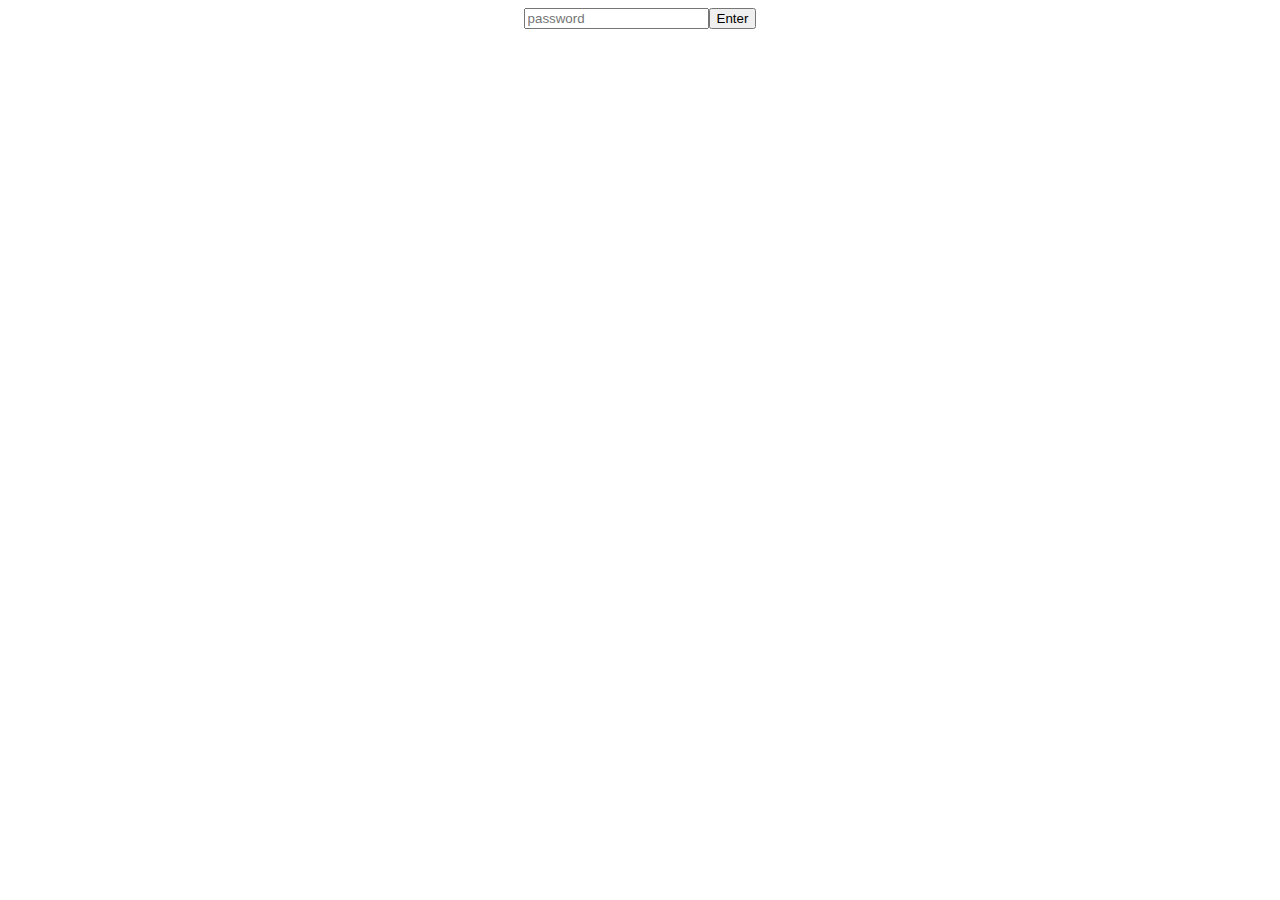
<file: index.html>
<!DOCTYPE html>
<html>
<head>
        <meta charset="utf-8">
        <meta name="description" content="A collection of dog images">
        <meta name="viewport" content="width=device-width, initial-scale=1">
        <title>Dogs</title>
        <link rel="stylesheet" href="styles.css">

</head>
<body class="whole">
<div class="select">
<input type="text" class="user-input" placeholder="password"><button class="enter">Enter</button>
</div>
</select>
<div class="photo-container">
</div>
<script src="script.js"></script>
</body>
</html>
</file>
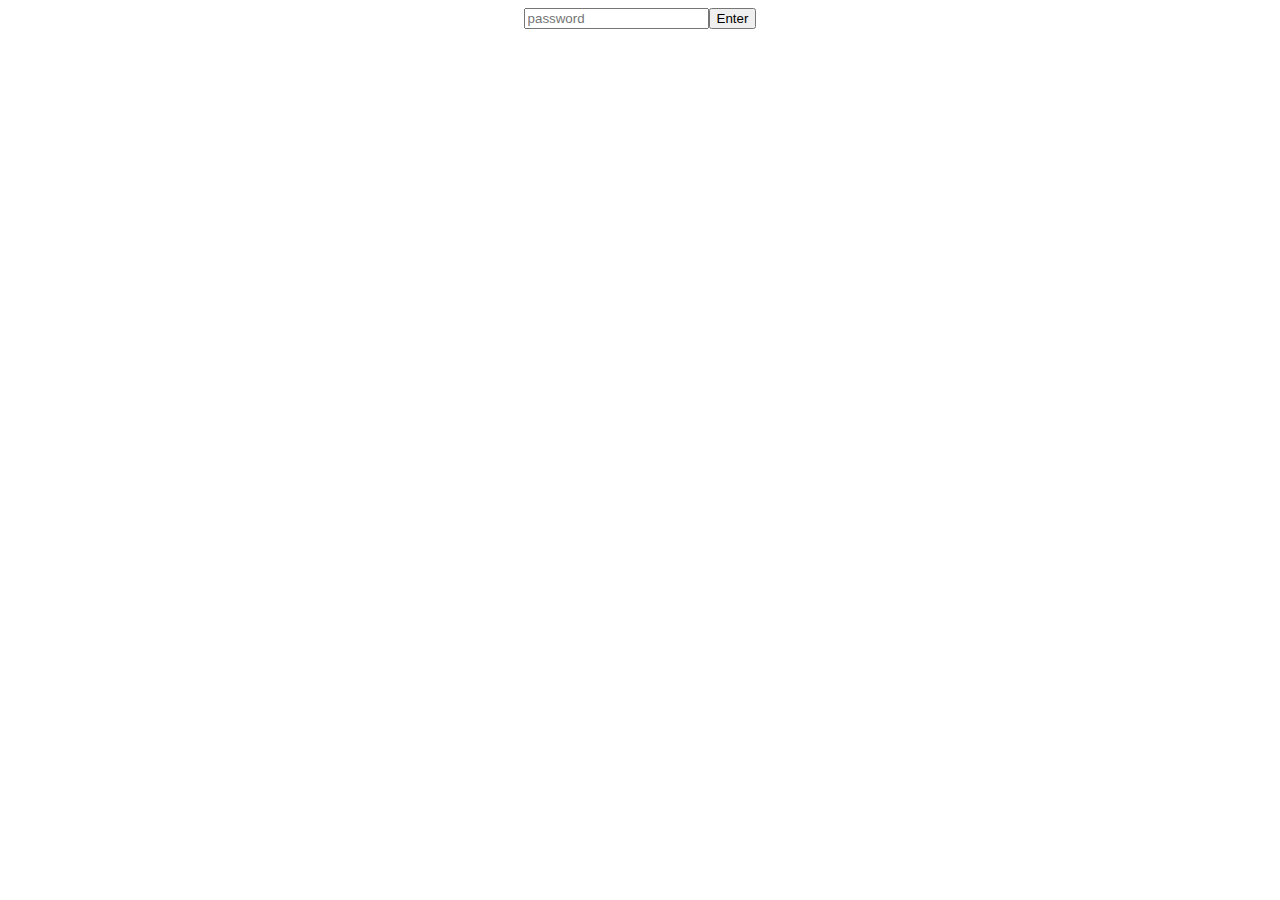
<file: dogs.html>
<!DOCTYPE html>
<html>
<head>
	<meta charset="utf-8">
	<meta name="description" content="A collection of dog images">
	<meta name="viewport" content="width=device-width, initial-scale=1">
	<title>Dogs</title>
	<link rel="stylesheet" href="styles.css">
	
</head>
<div class="select">
<input type="text" class="user-input" placeholder="password"><button class="enter">Enter</button>
</div>
</select>
<div class="photo-container">
</div>
<script src="script.js"></script>
</html>
</file>
<file: styles.css>
.cano {
    width:150px;
    height:200px;
    margin-left:3px;
    marign-right:3px;
}
.kuma {
    width:150px;
    height:200px;
    margin-left:3px;
    margin-right:3px;
}
.kuma1 {
    width:320px;
    height:200px;
    margin-left:3px;
    margin-right:3px;
}
.cano1 {
    width:240px;
    height:200px;
    margin-left:3px;
    margin-right:3px;
}
.select {
    width:fit-content;
    margin-left:auto;
    margin-right:auto;
}
.photo-container {
    width:1000px;
    margin-left:auto;
    margin-right:auto;
}
</file>
